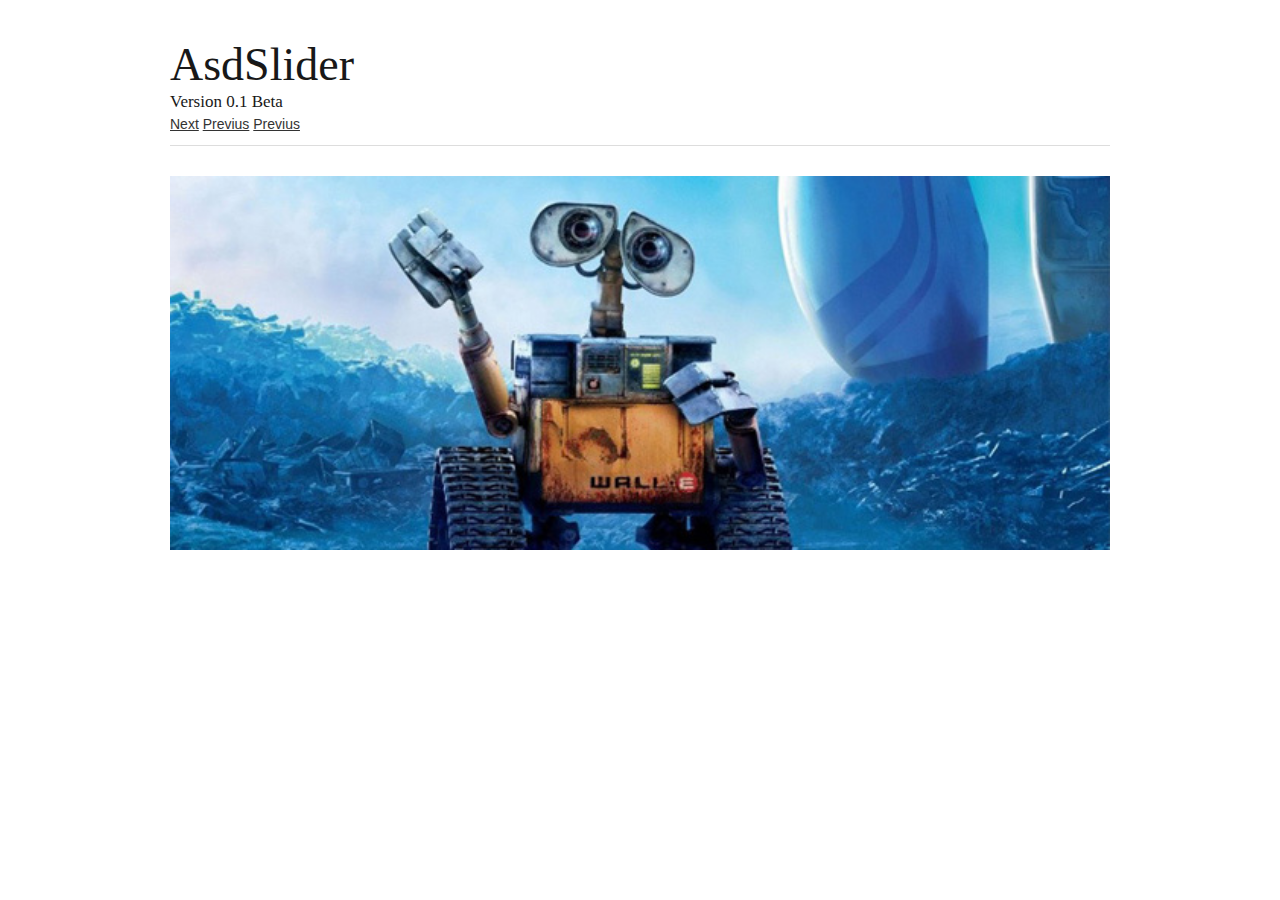
<file: index.html>
<!DOCTYPE html>
<!--[if lt IE 7 ]><html class="ie ie6" lang="en"> <![endif]-->
<!--[if IE 7 ]><html class="ie ie7" lang="en"> <![endif]-->
<!--[if IE 8 ]><html class="ie ie8" lang="en"> <![endif]-->
<!--[if (gte IE 9)|!(IE)]><!--><html lang="en"> <!--<![endif]-->
<head>

	<!-- Basic Page Needs
  ================================================== -->
	<meta charset="utf-8">
	<title>AsdSlider</title>
	<meta name="description" content="">
	<meta name="author" content="">

	<!-- Mobile Specific Metas
  ================================================== -->
	<meta name="viewport" content="width=device-width, initial-scale=1, maximum-scale=1">

	<!-- CSS
  ================================================== -->
	<link rel="stylesheet" href="css/base.css">
	<link rel="stylesheet" href="css/skeleton.css">
	<link rel="stylesheet" href="css/layout.css">
	<link rel="stylesheet" href="css/animajs.css">
	
	<!--[if lt IE 9]>
		<script src="http://html5shim.googlecode.com/svn/trunk/html5.js"></script>
	<![endif]-->

	<!-- Favicons
	================================================== -->
	<link rel="shortcut icon" href="img/favicon.ico">
	<link rel="apple-touch-icon" href="img/apple-touch-icon.png">
	<link rel="apple-touch-icon" sizes="72x72" href="img/apple-touch-icon-72x72.png">
	<link rel="apple-touch-icon" sizes="114x114" href="img/apple-touch-icon-114x114.png">
	

	<!-- Scripts
	================================================== -->
	<!--<script type="text/javascript" src="js/jquery-1.9.1.min.js"></script>-->
	<style>@-webkit-keyframes nextMoves {to {left:400px;} }</style>
</head>
<body>



	<!-- Primary Page Layout
	================================================== -->

<div class="container">
	<div class="sixteen columns">
		<h1 id = "ache" class="remove-bottom" style="margin-top: 40px">AsdSlider</h1>
		<h5>Version 0.1 Beta</h5>
		<a id = "asd" href = "#"   class = "asdSlider-next">Next</a>
		<a id = "dsa" href = "#"   class = "asdSlider-prev">Previus</a>
		<a id = "fgh" href = "#"   class = "asdSlider-end">Previus</a>
		<hr />
	</div>
	<br class = "clearfix" />

	<div class = "sixteen columns">
		<div class = "asdSliderWrapper">
			
			<ul  class = "asdSlider">
				
				<li id = "hola"><img src = "img/walle.jpg" /></li>
			
			</ul>

			

		</div>	
	</div>

</div><!-- container -->


<!-- End Document
================================================== -->
</body>
<!--onClick = '_("#hola").animate()'-->
<script type="text/javascript" src="js/animajs.js"></script>

<script>
	var anima = _("#hola");
	_(".asdSlider-next").sel()[0].onclick = function () {
		anima.animate({
			'top' : '200px',
		},4000);
	}
	_/*(".asdSlider-prev").sel()[0].onclick = function () {
		anima.animate({
			top : '50px',
			left : '0px',
			
		},1000);
	}*/
	_(".asdSlider-prev").sel()[0].onclick = function () {
		anima.stopp();
	}

	_(".asdSlider-end").sel()[0].onclick = function () {
		anima.animate({
			'left' : '400px'
		},5000);
	}
	
</script>

</html>
</file>
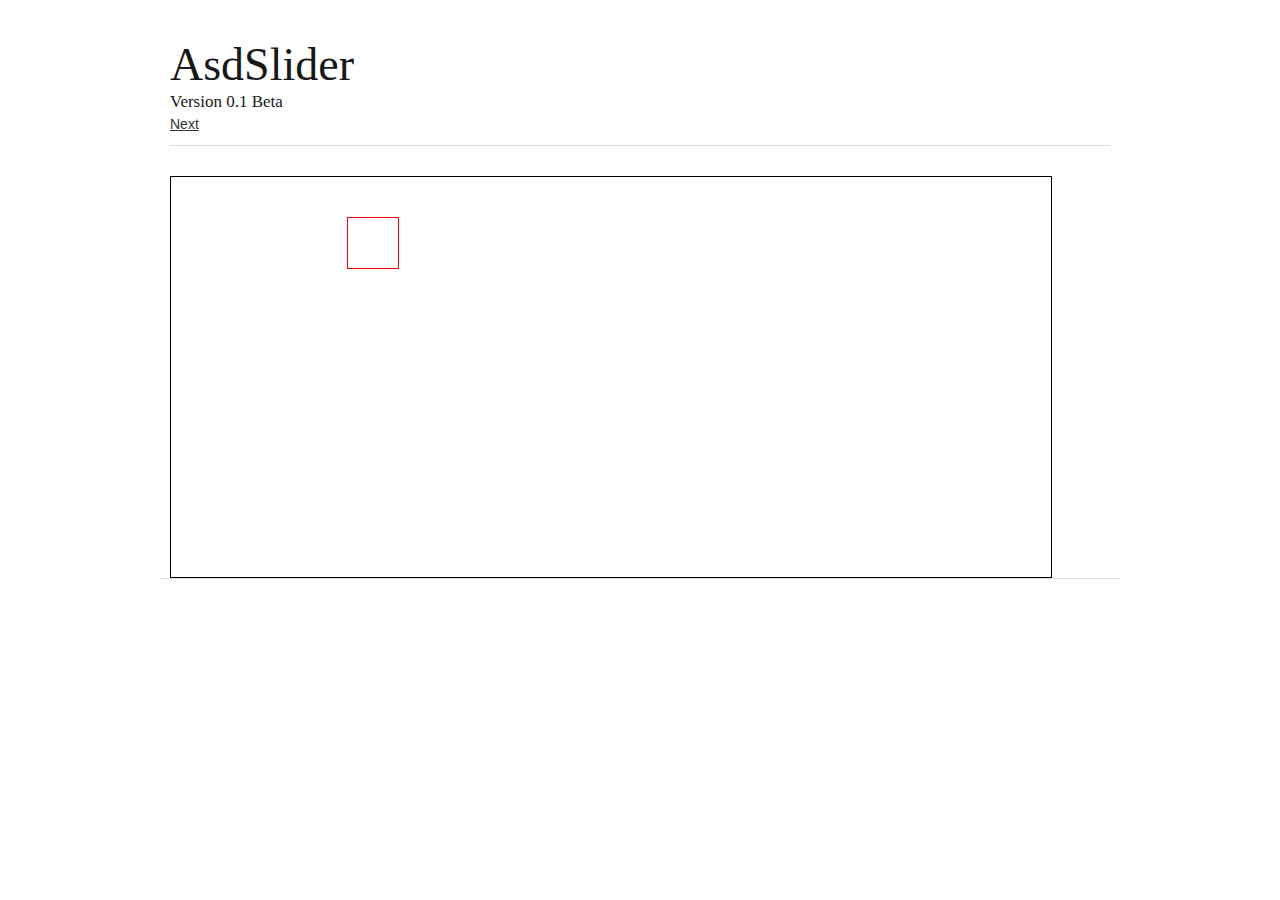
<file: keytest.html>
<!DOCTYPE html>
<!--[if lt IE 7 ]><html class="ie ie6" lang="en"> <![endif]-->
<!--[if IE 7 ]><html class="ie ie7" lang="en"> <![endif]-->
<!--[if IE 8 ]><html class="ie ie8" lang="en"> <![endif]-->
<!--[if (gte IE 9)|!(IE)]><!--><html lang="en"> <!--<![endif]-->
<head>

	<!-- Basic Page Needs
  ================================================== -->
	<meta charset="utf-8">
	<title>AsdSlider</title>
	<meta name="description" content="">
	<meta name="author" content="">

	<!-- Mobile Specific Metas
  ================================================== -->
	<meta name="viewport" content="width=device-width, initial-scale=1, maximum-scale=1">

	<!-- CSS
  ================================================== -->
	<link rel="stylesheet" href="css/base.css">
	<link rel="stylesheet" href="css/skeleton.css">
	<link rel="stylesheet" href="css/layout.css">
	<link rel="stylesheet" href="css/animajs.css">
	
	<!--[if lt IE 9]>
		<script src="http://html5shim.googlecode.com/svn/trunk/html5.js"></script>
	<![endif]-->

	<!-- Favicons
	================================================== -->
	<link rel="shortcut icon" href="img/favicon.ico">
	<link rel="apple-touch-icon" href="img/apple-touch-icon.png">
	<link rel="apple-touch-icon" sizes="72x72" href="img/apple-touch-icon-72x72.png">
	<link rel="apple-touch-icon" sizes="114x114" href="img/apple-touch-icon-114x114.png">
	

	<!-- Scripts
	================================================== -->
	<!--<script type="text/javascript" src="js/jquery-1.9.1.min.js"></script>-->
	<style>@-webkit-keyframes nextMoves {to {left:400px;} }</style>
</head>
<body>



	<!-- Primary Page Layout
	================================================== -->

<div class="container">
	<div class="sixteen columns">
		<h1 id = "ache" class="remove-bottom" style="margin-top: 40px">AsdSlider</h1>
		<h5>Version 0.1 Beta</h5>
		<a id = "asd" href = "#"   class = "asdSlider-next">Next</a>
		<hr />
	</div>
	<br class = "clearfix" />

	<div  style = "position:relative;border:1px solid black; height:400px" class = "fifteen columns">
		<div class = "box"></div>
	</div>
	<hr />
</div><!-- container -->


<!-- End Document
================================================== -->
</body>
<!--onClick = '_("#hola").animate()'-->
<script type="text/javascript" src="js/animajs.js"></script>

<script>
	var anima = _(".box");
	
	window.onkeydown = function(e) {
		if (e.keyCode === 68) { //D
			
			anima.stopp().animate({
				'left' : '100%', //100%
			},4000);

		} else if (e.keyCode === 83) { //S 
			anima.stopp().animate({
				'top' : '100%',
			},2000);
		
		} else if (e.keyCode === 87) { //W
			anima.stopp().animate({
				'top' : '0%',
			},2000);	

		} else if (e.keyCode === 65) { //A
			anima.stopp().animate({
				'left' : '0%',
			},4000);
		}	
	}

	
</script>

</html>
</file>
<file: css/base.css>
/*
* Skeleton V1.2
* Copyright 2011, Dave Gamache
* www.getskeleton.com
* Free to use under the MIT license.
* http://www.opensource.org/licenses/mit-license.php
* 6/20/2012
*/


/* Table of Content
==================================================
	#Reset & Basics
	#Basic Styles
	#Site Styles
	#Typography
	#Links
	#Lists
	#Images
	#Buttons
	#Forms
	#Misc */


/* #Reset & Basics (Inspired by E. Meyers)
================================================== */
	html, body, div, span, applet, object, iframe, h1, h2, h3, h4, h5, h6, p, blockquote, pre, a, abbr, acronym, address, big, cite, code, del, dfn, em, img, ins, kbd, q, s, samp, small, strike, strong, sub, sup, tt, var, b, u, i, center, dl, dt, dd, ol, ul, li, fieldset, form, label, legend, table, caption, tbody, tfoot, thead, tr, th, td, article, aside, canvas, details, embed, figure, figcaption, footer, header, hgroup, menu, nav, output, ruby, section, summary, time, mark, audio, video {
		margin: 0;
		padding: 0;
		border: 0;
		font-size: 100%;
		font: inherit;
		vertical-align: baseline; }
	article, aside, details, figcaption, figure, footer, header, hgroup, menu, nav, section {
		display: block; }
	body {
		line-height: 1; }
	ol, ul {
		list-style: none; }
	blockquote, q {
		quotes: none; }
	blockquote:before, blockquote:after,
	q:before, q:after {
		content: '';
		content: none; }
	table {
		border-collapse: collapse;
		border-spacing: 0; }


/* #Basic Styles
================================================== */
	body {
		background: #fff;
		font: 14px/21px "HelveticaNeue", "Helvetica Neue", Helvetica, Arial, sans-serif;
		color: #444;
		-webkit-font-smoothing: antialiased; /* Fix for webkit rendering */
		-webkit-text-size-adjust: 100%;
 }


/* #Typography
================================================== */
	h1, h2, h3, h4, h5, h6 {
		color: #181818;
		font-family: "Georgia", "Times New Roman", serif;
		font-weight: normal; }
	h1 a, h2 a, h3 a, h4 a, h5 a, h6 a { font-weight: inherit; }
	h1 { font-size: 46px; line-height: 50px; margin-bottom: 14px;}
	h2 { font-size: 35px; line-height: 40px; margin-bottom: 10px; }
	h3 { font-size: 28px; line-height: 34px; margin-bottom: 8px; }
	h4 { font-size: 21px; line-height: 30px; margin-bottom: 4px; }
	h5 { font-size: 17px; line-height: 24px; }
	h6 { font-size: 14px; line-height: 21px; }
	.subheader { color: #777; }

	p { margin: 0 0 20px 0; }
	p img { margin: 0; }
	p.lead { font-size: 21px; line-height: 27px; color: #777;  }

	em { font-style: italic; }
	strong { font-weight: bold; color: #333; }
	small { font-size: 80%; }

/*	Blockquotes  */
	blockquote, blockquote p { font-size: 17px; line-height: 24px; color: #777; font-style: italic; }
	blockquote { margin: 0 0 20px; padding: 9px 20px 0 19px; border-left: 1px solid #ddd; }
	blockquote cite { display: block; font-size: 12px; color: #555; }
	blockquote cite:before { content: "\2014 \0020"; }
	blockquote cite a, blockquote cite a:visited, blockquote cite a:visited { color: #555; }

	hr { border: solid #ddd; border-width: 1px 0 0; clear: both; margin: 10px 0 30px; height: 0; }


/* #Links
================================================== */
	a, a:visited { color: #333; text-decoration: underline; outline: 0; }
	a:hover, a:focus { color: #000; }
	p a, p a:visited { line-height: inherit; }


/* #Lists
================================================== */
	ul, ol { margin-bottom: 20px; }
	ul { list-style: none outside; }
	ol { list-style: decimal; }
	ol, ul.square, ul.circle, ul.disc { margin-left: 30px; }
	ul.square { list-style: square outside; }
	ul.circle { list-style: circle outside; }
	ul.disc { list-style: disc outside; }
	ul ul, ul ol,
	ol ol, ol ul { margin: 4px 0 5px 30px; font-size: 90%;  }
	ul ul li, ul ol li,
	ol ol li, ol ul li { margin-bottom: 6px; }
	li { line-height: 18px; margin-bottom: 12px; }
	ul.large li { line-height: 21px; }
	li p { line-height: 21px; }

/* #Images
================================================== */

	img.scale-with-grid {
		max-width: 100%;
		height: auto; }


/* #Buttons
================================================== */

	.button,
	button,
	input[type="submit"],
	input[type="reset"],
	input[type="button"] {
		background: #eee; /* Old browsers */
		background: #eee -moz-linear-gradient(top, rgba(255,255,255,.2) 0%, rgba(0,0,0,.2) 100%); /* FF3.6+ */
		background: #eee -webkit-gradient(linear, left top, left bottom, color-stop(0%,rgba(255,255,255,.2)), color-stop(100%,rgba(0,0,0,.2))); /* Chrome,Safari4+ */
		background: #eee -webkit-linear-gradient(top, rgba(255,255,255,.2) 0%,rgba(0,0,0,.2) 100%); /* Chrome10+,Safari5.1+ */
		background: #eee -o-linear-gradient(top, rgba(255,255,255,.2) 0%,rgba(0,0,0,.2) 100%); /* Opera11.10+ */
		background: #eee -ms-linear-gradient(top, rgba(255,255,255,.2) 0%,rgba(0,0,0,.2) 100%); /* IE10+ */
		background: #eee linear-gradient(top, rgba(255,255,255,.2) 0%,rgba(0,0,0,.2) 100%); /* W3C */
	  border: 1px solid #aaa;
	  border-top: 1px solid #ccc;
	  border-left: 1px solid #ccc;
	  -moz-border-radius: 3px;
	  -webkit-border-radius: 3px;
	  border-radius: 3px;
	  color: #444;
	  display: inline-block;
	  font-size: 11px;
	  font-weight: bold;
	  text-decoration: none;
	  text-shadow: 0 1px rgba(255, 255, 255, .75);
	  cursor: pointer;
	  margin-bottom: 20px;
	  line-height: normal;
	  padding: 8px 10px;
	  font-family: "HelveticaNeue", "Helvetica Neue", Helvetica, Arial, sans-serif; }

	.button:hover,
	button:hover,
	input[type="submit"]:hover,
	input[type="reset"]:hover,
	input[type="button"]:hover {
		color: #222;
		background: #ddd; /* Old browsers */
		background: #ddd -moz-linear-gradient(top, rgba(255,255,255,.3) 0%, rgba(0,0,0,.3) 100%); /* FF3.6+ */
		background: #ddd -webkit-gradient(linear, left top, left bottom, color-stop(0%,rgba(255,255,255,.3)), color-stop(100%,rgba(0,0,0,.3))); /* Chrome,Safari4+ */
		background: #ddd -webkit-linear-gradient(top, rgba(255,255,255,.3) 0%,rgba(0,0,0,.3) 100%); /* Chrome10+,Safari5.1+ */
		background: #ddd -o-linear-gradient(top, rgba(255,255,255,.3) 0%,rgba(0,0,0,.3) 100%); /* Opera11.10+ */
		background: #ddd -ms-linear-gradient(top, rgba(255,255,255,.3) 0%,rgba(0,0,0,.3) 100%); /* IE10+ */
		background: #ddd linear-gradient(top, rgba(255,255,255,.3) 0%,rgba(0,0,0,.3) 100%); /* W3C */
	  border: 1px solid #888;
	  border-top: 1px solid #aaa;
	  border-left: 1px solid #aaa; }

	.button:active,
	button:active,
	input[type="submit"]:active,
	input[type="reset"]:active,
	input[type="button"]:active {
		border: 1px solid #666;
		background: #ccc; /* Old browsers */
		background: #ccc -moz-linear-gradient(top, rgba(255,255,255,.35) 0%, rgba(10,10,10,.4) 100%); /* FF3.6+ */
		background: #ccc -webkit-gradient(linear, left top, left bottom, color-stop(0%,rgba(255,255,255,.35)), color-stop(100%,rgba(10,10,10,.4))); /* Chrome,Safari4+ */
		background: #ccc -webkit-linear-gradient(top, rgba(255,255,255,.35) 0%,rgba(10,10,10,.4) 100%); /* Chrome10+,Safari5.1+ */
		background: #ccc -o-linear-gradient(top, rgba(255,255,255,.35) 0%,rgba(10,10,10,.4) 100%); /* Opera11.10+ */
		background: #ccc -ms-linear-gradient(top, rgba(255,255,255,.35) 0%,rgba(10,10,10,.4) 100%); /* IE10+ */
		background: #ccc linear-gradient(top, rgba(255,255,255,.35) 0%,rgba(10,10,10,.4) 100%); /* W3C */ }

	.button.full-width,
	button.full-width,
	input[type="submit"].full-width,
	input[type="reset"].full-width,
	input[type="button"].full-width {
		width: 100%;
		padding-left: 0 !important;
		padding-right: 0 !important;
		text-align: center; }

	/* Fix for odd Mozilla border & padding issues */
	button::-moz-focus-inner,
	input::-moz-focus-inner {
    border: 0;
    padding: 0;
	}


/* #Forms
================================================== */

	form {
		margin-bottom: 20px; }
	fieldset {
		margin-bottom: 20px; }
	input[type="text"],
	input[type="password"],
	input[type="email"],
	textarea,
	select {
		border: 1px solid #ccc;
		padding: 6px 4px;
		outline: none;
		-moz-border-radius: 2px;
		-webkit-border-radius: 2px;
		border-radius: 2px;
		font: 13px "HelveticaNeue", "Helvetica Neue", Helvetica, Arial, sans-serif;
		color: #777;
		margin: 0;
		width: 210px;
		max-width: 100%;
		display: block;
		margin-bottom: 20px;
		background: #fff; }
	select {
		padding: 0; }
	input[type="text"]:focus,
	input[type="password"]:focus,
	input[type="email"]:focus,
	textarea:focus {
		border: 1px solid #aaa;
 		color: #444;
 		-moz-box-shadow: 0 0 3px rgba(0,0,0,.2);
		-webkit-box-shadow: 0 0 3px rgba(0,0,0,.2);
		box-shadow:  0 0 3px rgba(0,0,0,.2); }
	textarea {
		min-height: 60px; }
	label,
	legend {
		display: block;
		font-weight: bold;
		font-size: 13px;  }
	select {
		width: 220px; }
	input[type="checkbox"] {
		display: inline; }
	label span,
	legend span {
		font-weight: normal;
		font-size: 13px;
		color: #444; }

/* #Misc
================================================== */
	.remove-bottom { margin-bottom: 0 !important; }
	.half-bottom { margin-bottom: 10px !important; }
	.add-bottom { margin-bottom: 20px !important; }
</file>
<file: css/skeleton.css>
/*
* Skeleton V1.2
* Copyright 2011, Dave Gamache
* www.getskeleton.com
* Free to use under the MIT license.
* http://www.opensource.org/licenses/mit-license.php
* 6/20/2012
*/


/* Table of Contents
==================================================
    #Base 960 Grid
    #Tablet (Portrait)
    #Mobile (Portrait)
    #Mobile (Landscape)
    #Clearing */



/* #Base 960 Grid
================================================== */

    .container                                  { position: relative; width: 960px; margin: 0 auto; padding: 0; }
    .container .column,
    .container .columns                         { float: left; display: inline; margin-left: 10px; margin-right: 10px; }
    .row                                        { margin-bottom: 20px; }

    /* Nested Column Classes */
    .column.alpha, .columns.alpha               { margin-left: 0; }
    .column.omega, .columns.omega               { margin-right: 0; }

    /* Base Grid */
    .container .one.column,
    .container .one.columns                     { width: 40px;  }
    .container .two.columns                     { width: 100px; }
    .container .three.columns                   { width: 160px; }
    .container .four.columns                    { width: 220px; }
    .container .five.columns                    { width: 280px; }
    .container .six.columns                     { width: 340px; }
    .container .seven.columns                   { width: 400px; }
    .container .eight.columns                   { width: 460px; }
    .container .nine.columns                    { width: 520px; }
    .container .ten.columns                     { width: 580px; }
    .container .eleven.columns                  { width: 640px; }
    .container .twelve.columns                  { width: 700px; }
    .container .thirteen.columns                { width: 760px; }
    .container .fourteen.columns                { width: 820px; }
    .container .fifteen.columns                 { width: 880px; }
    .container .sixteen.columns                 { width: 940px; }

    .container .one-third.column                { width: 300px; }
    .container .two-thirds.column               { width: 620px; }

    /* Offsets */
    .container .offset-by-one                   { padding-left: 60px;  }
    .container .offset-by-two                   { padding-left: 120px; }
    .container .offset-by-three                 { padding-left: 180px; }
    .container .offset-by-four                  { padding-left: 240px; }
    .container .offset-by-five                  { padding-left: 300px; }
    .container .offset-by-six                   { padding-left: 360px; }
    .container .offset-by-seven                 { padding-left: 420px; }
    .container .offset-by-eight                 { padding-left: 480px; }
    .container .offset-by-nine                  { padding-left: 540px; }
    .container .offset-by-ten                   { padding-left: 600px; }
    .container .offset-by-eleven                { padding-left: 660px; }
    .container .offset-by-twelve                { padding-left: 720px; }
    .container .offset-by-thirteen              { padding-left: 780px; }
    .container .offset-by-fourteen              { padding-left: 840px; }
    .container .offset-by-fifteen               { padding-left: 900px; }



/* #Tablet (Portrait)
================================================== */

    /* Note: Design for a width of 768px */

    @media only screen and (min-width: 768px) and (max-width: 959px) {
        .container                                  { width: 768px; }
        .container .column,
        .container .columns                         { margin-left: 10px; margin-right: 10px;  }
        .column.alpha, .columns.alpha               { margin-left: 0; margin-right: 10px; }
        .column.omega, .columns.omega               { margin-right: 0; margin-left: 10px; }
        .alpha.omega                                { margin-left: 0; margin-right: 0; }

        .container .one.column,
        .container .one.columns                     { width: 28px; }
        .container .two.columns                     { width: 76px; }
        .container .three.columns                   { width: 124px; }
        .container .four.columns                    { width: 172px; }
        .container .five.columns                    { width: 220px; }
        .container .six.columns                     { width: 268px; }
        .container .seven.columns                   { width: 316px; }
        .container .eight.columns                   { width: 364px; }
        .container .nine.columns                    { width: 412px; }
        .container .ten.columns                     { width: 460px; }
        .container .eleven.columns                  { width: 508px; }
        .container .twelve.columns                  { width: 556px; }
        .container .thirteen.columns                { width: 604px; }
        .container .fourteen.columns                { width: 652px; }
        .container .fifteen.columns                 { width: 700px; }
        .container .sixteen.columns                 { width: 748px; }

        .container .one-third.column                { width: 236px; }
        .container .two-thirds.column               { width: 492px; }

        /* Offsets */
        .container .offset-by-one                   { padding-left: 48px; }
        .container .offset-by-two                   { padding-left: 96px; }
        .container .offset-by-three                 { padding-left: 144px; }
        .container .offset-by-four                  { padding-left: 192px; }
        .container .offset-by-five                  { padding-left: 240px; }
        .container .offset-by-six                   { padding-left: 288px; }
        .container .offset-by-seven                 { padding-left: 336px; }
        .container .offset-by-eight                 { padding-left: 384px; }
        .container .offset-by-nine                  { padding-left: 432px; }
        .container .offset-by-ten                   { padding-left: 480px; }
        .container .offset-by-eleven                { padding-left: 528px; }
        .container .offset-by-twelve                { padding-left: 576px; }
        .container .offset-by-thirteen              { padding-left: 624px; }
        .container .offset-by-fourteen              { padding-left: 672px; }
        .container .offset-by-fifteen               { padding-left: 720px; }
    }


/*  #Mobile (Portrait)
================================================== */

    /* Note: Design for a width of 320px */

    @media only screen and (max-width: 767px) {
        .container { width: 300px; }
        .container .columns,
        .container .column { margin: 0; }

        .container .one.column,
        .container .one.columns,
        .container .two.columns,
        .container .three.columns,
        .container .four.columns,
        .container .five.columns,
        .container .six.columns,
        .container .seven.columns,
        .container .eight.columns,
        .container .nine.columns,
        .container .ten.columns,
        .container .eleven.columns,
        .container .twelve.columns,
        .container .thirteen.columns,
        .container .fourteen.columns,
        .container .fifteen.columns,
        .container .sixteen.columns,
        .container .one-third.column,
        .container .two-thirds.column  { width: 300px; }

        /* Offsets */
        .container .offset-by-one,
        .container .offset-by-two,
        .container .offset-by-three,
        .container .offset-by-four,
        .container .offset-by-five,
        .container .offset-by-six,
        .container .offset-by-seven,
        .container .offset-by-eight,
        .container .offset-by-nine,
        .container .offset-by-ten,
        .container .offset-by-eleven,
        .container .offset-by-twelve,
        .container .offset-by-thirteen,
        .container .offset-by-fourteen,
        .container .offset-by-fifteen { padding-left: 0; }

    }


/* #Mobile (Landscape)
================================================== */

    /* Note: Design for a width of 480px */

    @media only screen and (min-width: 480px) and (max-width: 767px) {
        .container { width: 420px; }
        .container .columns,
        .container .column { margin: 0; }

        .container .one.column,
        .container .one.columns,
        .container .two.columns,
        .container .three.columns,
        .container .four.columns,
        .container .five.columns,
        .container .six.columns,
        .container .seven.columns,
        .container .eight.columns,
        .container .nine.columns,
        .container .ten.columns,
        .container .eleven.columns,
        .container .twelve.columns,
        .container .thirteen.columns,
        .container .fourteen.columns,
        .container .fifteen.columns,
        .container .sixteen.columns,
        .container .one-third.column,
        .container .two-thirds.column { width: 420px; }
    }


/* #Clearing
================================================== */

    /* Self Clearing Goodness */
    .container:after { content: "\0020"; display: block; height: 0; clear: both; visibility: hidden; }

    /* Use clearfix class on parent to clear nested columns,
    or wrap each row of columns in a <div class="row"> */
    .clearfix:before,
    .clearfix:after,
    .row:before,
    .row:after {
      content: '\0020';
      display: block;
      overflow: hidden;
      visibility: hidden;
      width: 0;
      height: 0; }
    .row:after,
    .clearfix:after {
      clear: both; }
    .row,
    .clearfix {
      zoom: 1; }

    /* You can also use a <br class="clear" /> to clear columns */
    .clear {
      clear: both;
      display: block;
      overflow: hidden;
      visibility: hidden;
      width: 0;
      height: 0;
    }
</file>
<file: css/layout.css>
/*
* Skeleton V1.2
* Copyright 2011, Dave Gamache
* www.getskeleton.com
* Free to use under the MIT license.
* http://www.opensource.org/licenses/mit-license.php
* 6/20/2012
*/

/* Table of Content
==================================================
	#Site Styles
	#Page Styles
	#Media Queries
	#Font-Face */

/* #Site Styles
================================================== */



/* #Page Styles
================================================== */



/* #Media Queries
================================================== */

	/* Smaller than standard 960 (devices and browsers) */
	@media only screen and (max-width: 959px) {}

	/* Tablet Portrait size to standard 960 (devices and browsers) */
	@media only screen and (min-width: 768px) and (max-width: 959px) {}

	/* All Mobile Sizes (devices and browser) */
	@media only screen and (max-width: 767px) {}

	/* Mobile Landscape Size to Tablet Portrait (devices and browsers) */
	@media only screen and (min-width: 480px) and (max-width: 767px) {}

	/* Mobile Portrait Size to Mobile Landscape Size (devices and browsers) */
	@media only screen and (max-width: 479px) {}


/* #Font-Face
================================================== */
/* 	This is the proper syntax for an @font-face file
		Just create a "fonts" folder at the root,
		copy your FontName into code below and remove
		comment brackets */

/*	@font-face {
	    font-family: 'FontName';
	    src: url('../fonts/FontName.eot');
	    src: url('../fonts/FontName.eot?iefix') format('eot'),
	         url('../fonts/FontName.woff') format('woff'),
	         url('../fonts/FontName.ttf') format('truetype'),
	         url('../fonts/FontName.svg#webfontZam02nTh') format('svg');
	    font-weight: normal;
	    font-style: normal; }
*/
</file>
<file: css/animajs.css>
.asdSlider {
	height:374px;
	width:940px;
}

.asdSliderWrapper ul {
	position:relative;

}


.asdSliderWrapper ul > li > img {width:100%; }

.asdSliderWrapper li {
	/*Animation */
	display:none;
	position:absolute;
	width:100%;
}

.asdSliderWrapper li:first-child {
	display:block;
}

#hola {

}
/*.nextMove {
	animation: nextMove 2s ease-in-out 0s 1 alternate; 
   -moz-animation: nextMove 2s ease-in-out 0s 1 alternate; 
   -webkit-animation: nextMove 2s ease-in-out 0s 1 alternate; 
}*/

/*@keyframes nextMove {
   0% { left: 0px; }
   100% { left: 300px; }
} 

@-webkit-keyframes nextMove {
   
   to { left: 300px; }
} */

.box {
	position:absolute;
	top:10%;
	left:20%;
	height:50px;
	width:50px;
	border:1px solid red;
}
</file>
